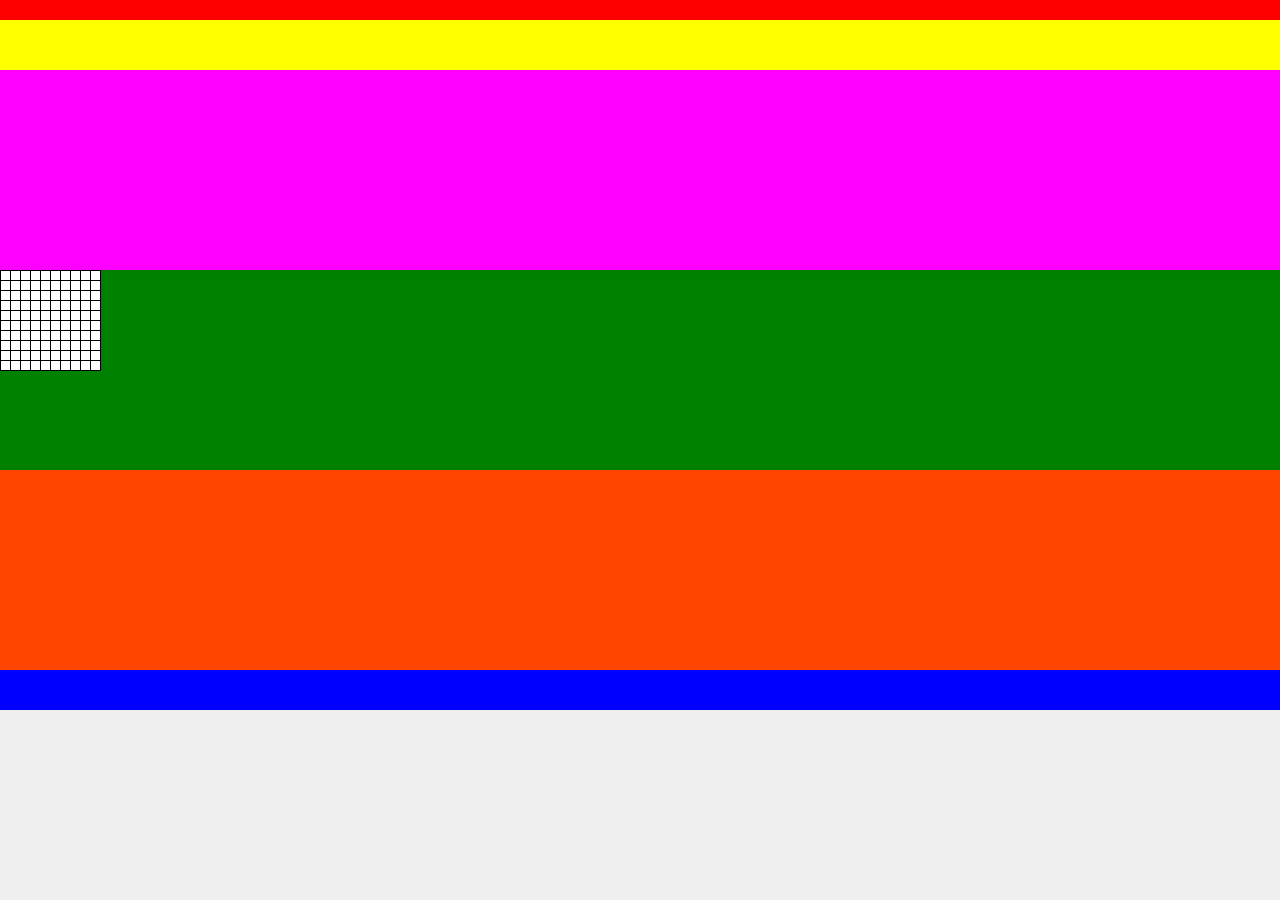
<file: index2.html>
<!DOCTYPE html>
<html>
<head>
    <title>Pixel Art Maker!</title>
    <link rel="stylesheet" href="css/styles2.css">
</head>
<body>
<div id="painter">
    <div id="title-bar"></div>
    <div id="primary-bar"></div>
    <div id="tools-bar"></div>
    <div id="artboard" oncontextmenu="return false">
        <table id="pixel_canvas">
            <tr><td></td><td></td><td></td><td></td><td></td><td></td><td></td><td></td><td></td><td></td></tr>
            <tr><td></td><td></td><td></td><td></td><td></td><td></td><td></td><td></td><td></td><td></td></tr>
            <tr><td></td><td></td><td></td><td></td><td></td><td></td><td></td><td></td><td></td><td></td></tr>
            <tr><td></td><td></td><td></td><td></td><td></td><td></td><td></td><td></td><td></td><td></td></tr>
            <tr><td></td><td></td><td></td><td></td><td></td><td></td><td></td><td></td><td></td><td></td></tr>
            <tr><td></td><td></td><td></td><td></td><td></td><td></td><td></td><td></td><td></td><td></td></tr>
            <tr><td></td><td></td><td></td><td></td><td></td><td></td><td></td><td></td><td></td><td></td></tr>
            <tr><td></td><td></td><td></td><td></td><td></td><td></td><td></td><td></td><td></td><td></td></tr>
            <tr><td></td><td></td><td></td><td></td><td></td><td></td><td></td><td></td><td></td><td></td></tr>
            <tr><td></td><td></td><td></td><td></td><td></td><td></td><td></td><td></td><td></td><td></td></tr></table>
    </div>
    <div id="colors-bar"></div>
    <div id="status-bar"></div>
</div>
</body>
</html>
</file>
<file: css/styles2.css>
body {
    margin: 0px;
    padding: 0px;
    background-color: #efefef;
}

#painter {
    display: flex;
    flex-flow: row wrap;
    width: 100%;
    height: 100%;
    background-color: #efefef;
}

#painter > * {
  flex: 1 100%;
}

#title-bar {
    position: relative;
    height: 20px;
    margin: 0;
    background-color: red;
}

#primary-bar {
    position: relative;
    width: 100%;
    height: 50px;
    background-color: yellow;
}

#tools-bar {
  width: 40px;
  height: 200px;
  background-color: rgb(255, 0, 255);
}

#artboard {
    box-sizing: border-box;
    background-color:green;
    height: 200px;
}

#colors-bar {
  width: 40px;
  height: 200px;
  box-sizing: border-box;
  background-color: orangered;
}

#status-bar {
  width: 100%;
  height: 40px;
  box-sizing: border-box;
  background-color:blue;;
}

table {
  margin: 0;
  padding: 0;
  border: none;
  border-collapse: collapse;
}

td {
    background-color: white;
    width: 10px;
    height: 10px;
    padding: 0px;
    margin: 0px;
    border: 1px solid #000;
    box-sizing: border-box;
}
</file>
